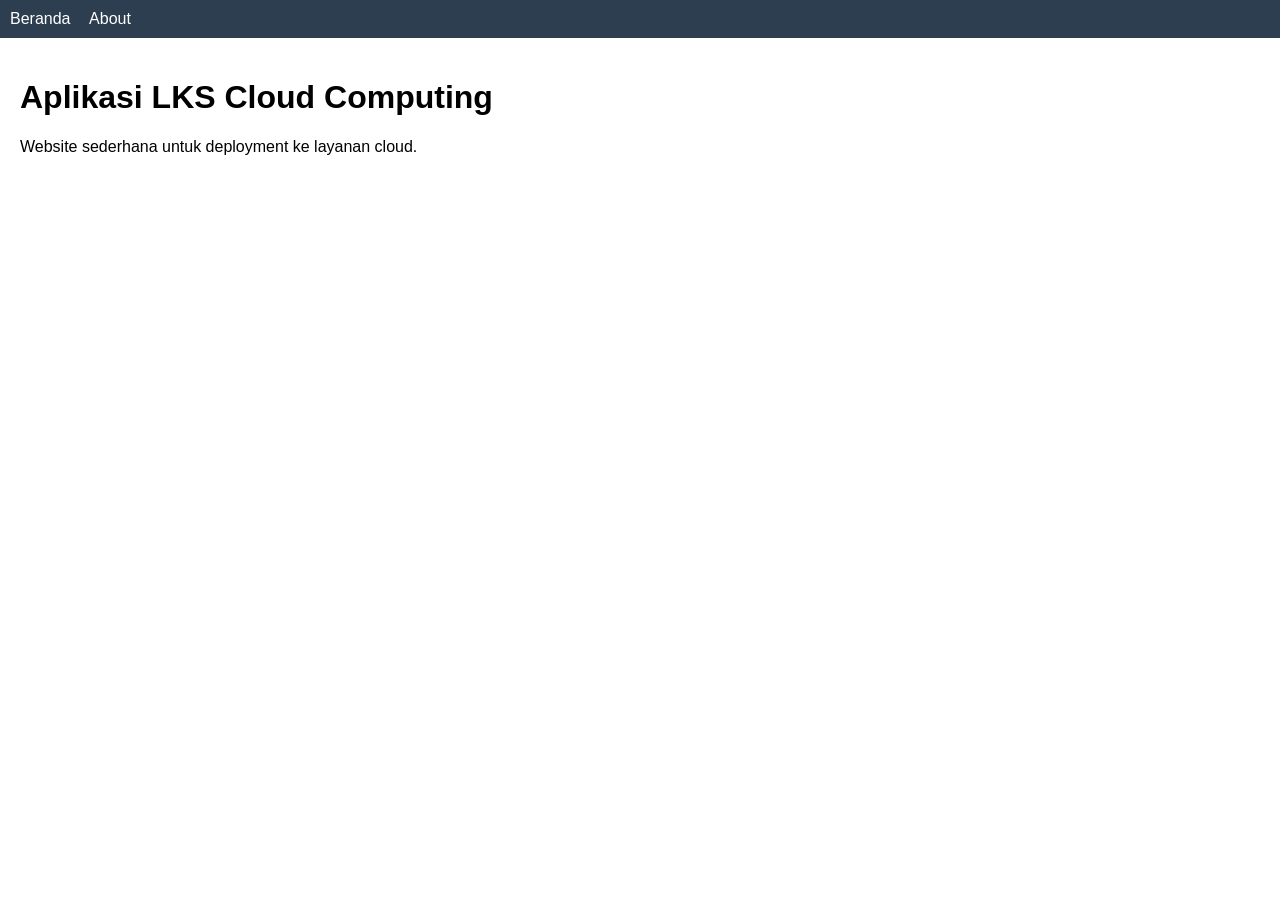
<file: index.html>
<!DOCTYPE html>
<html lang="id">

<head>
    <meta charset="UTF-8">
    <title>Beranda | LKS Cloud Computing</title>
    <link rel="stylesheet" href="css/style.css">
</head>

<body>

    <nav>
        <a href="javascript:home()">Beranda</a>
        <a href="javascript:about()">About</a>
    </nav>

    <main>
        <h1>Aplikasi LKS Cloud Computing</h1>
        <p>Website sederhana untuk deployment ke layanan cloud.</p>
    </main>

    <script src="js/main.js"></script>
</body>

</html>
</file>
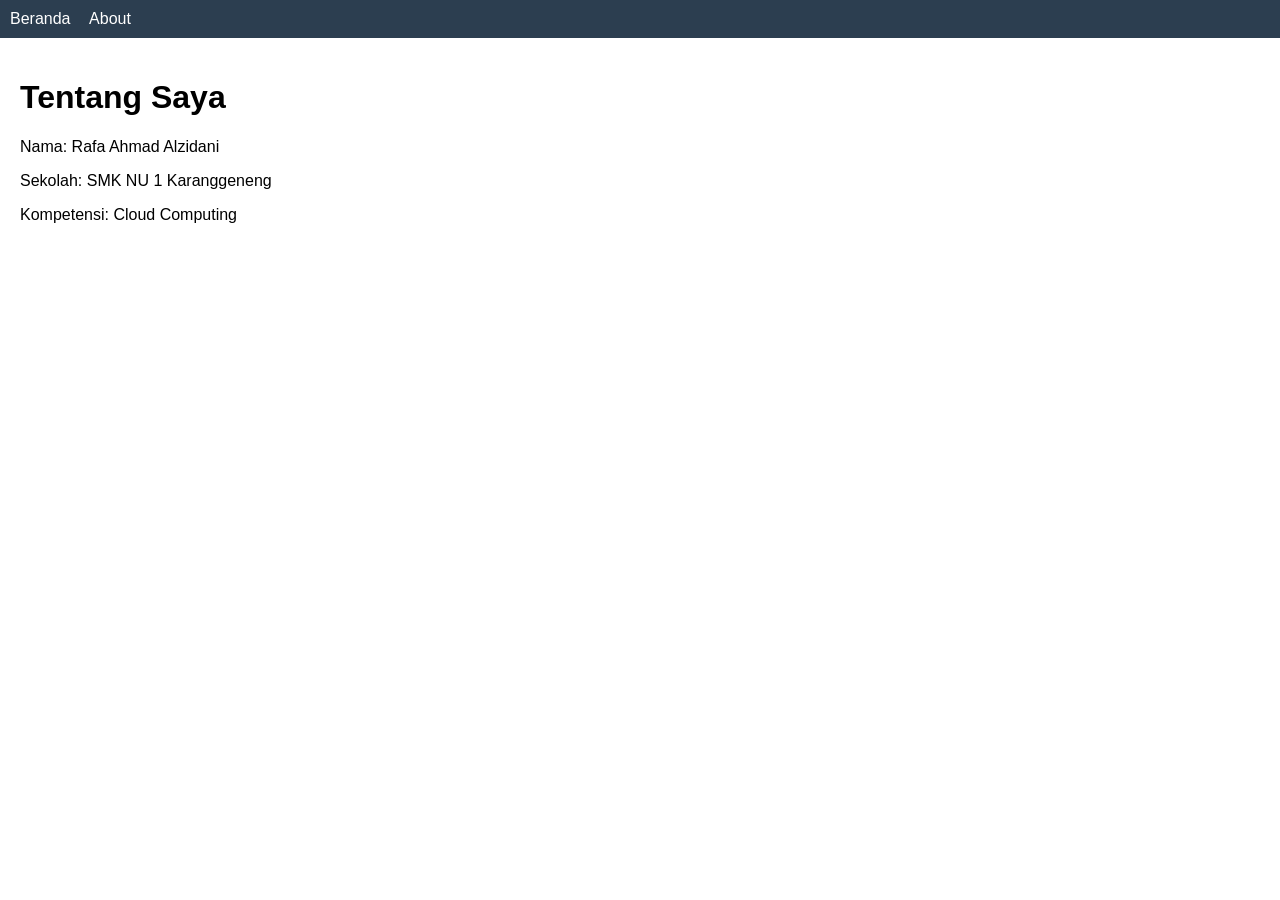
<file: about.html>
<!DOCTYPE html>
<html lang="id">

<head>
    <meta charset="UTF-8">
    <title>About | LKS Cloud Computing</title>
    <link rel="stylesheet" href="css/style.css">
</head>

<body>

    <nav>
        <a href="javascript:home()">Beranda</a>
        <a href="javascript:about()">About</a>
    </nav>

    <main>
        <h1>Tentang Saya</h1>
        <p>Nama: Rafa Ahmad Alzidani</p>
        <p>Sekolah: SMK NU 1 Karanggeneng</p>
        <p>Kompetensi: Cloud Computing</p>
    </main>

    <script src="js/main.js"></script>
</body>

</html>
</file>
<file: css/style.css>
body {
    font-family: Arial, sans-serif;
    margin: 0;
    padding: 0;
}

nav {
    background-color: #2c3e50;
    padding: 10px;
}

nav a {
    color: white;
    margin-right: 15px;
    text-decoration: none;
}

main {
    padding: 20px;
}
</file>
